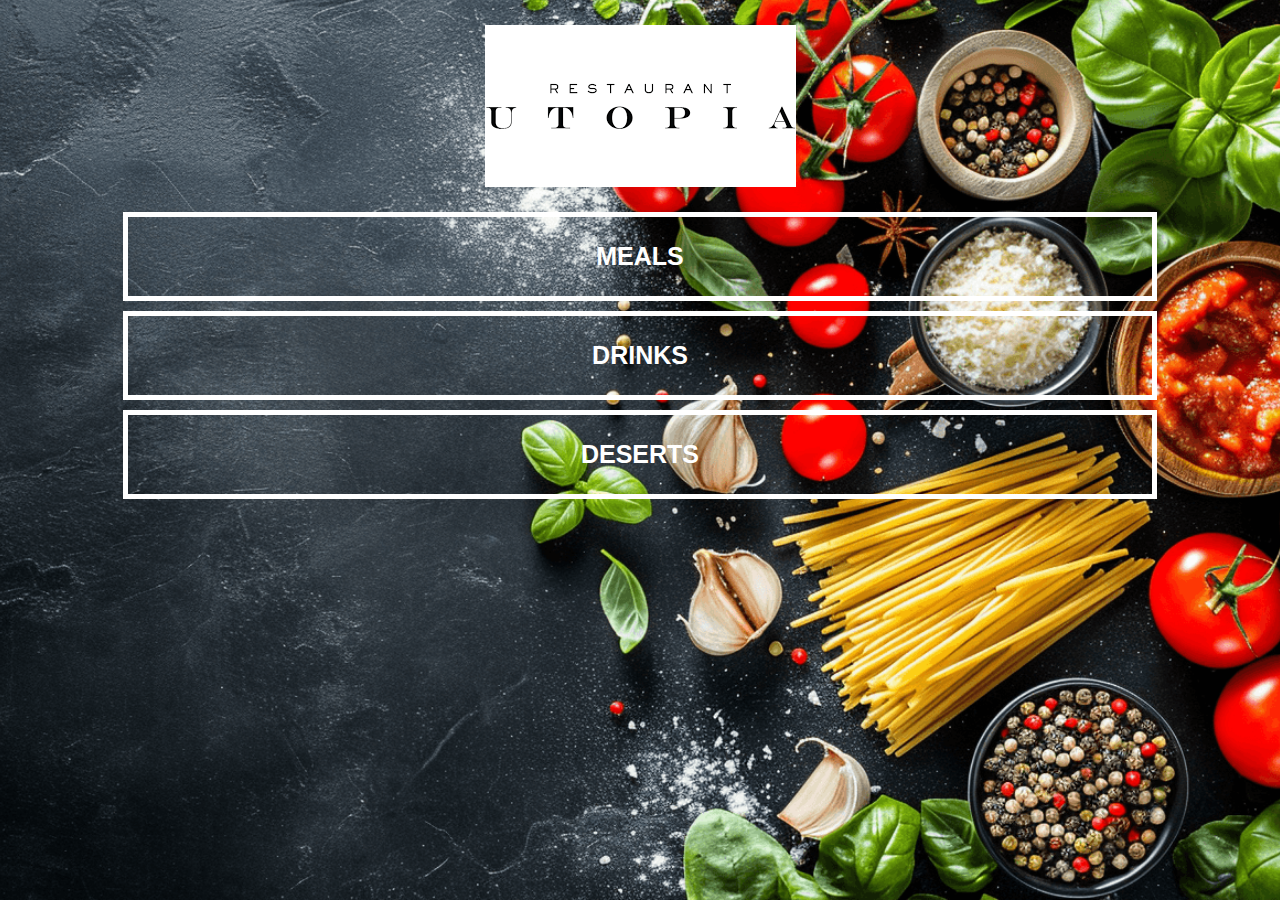
<file: index.html>
<!DOCTYPE html>
<html>
    <head>
        <title>My Recipe Book</title>
        <link rel="stylesheet" href="style.css">
    </head>
    <body class="body-home">
         <div id="home">
             
            
            <img src="images/logo3.png" id="home-logo-text">
            
             
            <div class="home-menu">
            
            <a href="meals.html" class="home-menu-item">
            <p>meals</p>
            </a>
                
            <a href="drinks.html" class="home-menu-item">
            <p>Drinks</p>
            </a>
                
            <a href="deserts.html" class="home-menu-item">
            <p>Deserts</p>
            </a>
            
            
        
            </div>
        </div>
            
    </body>
</html>
</file>
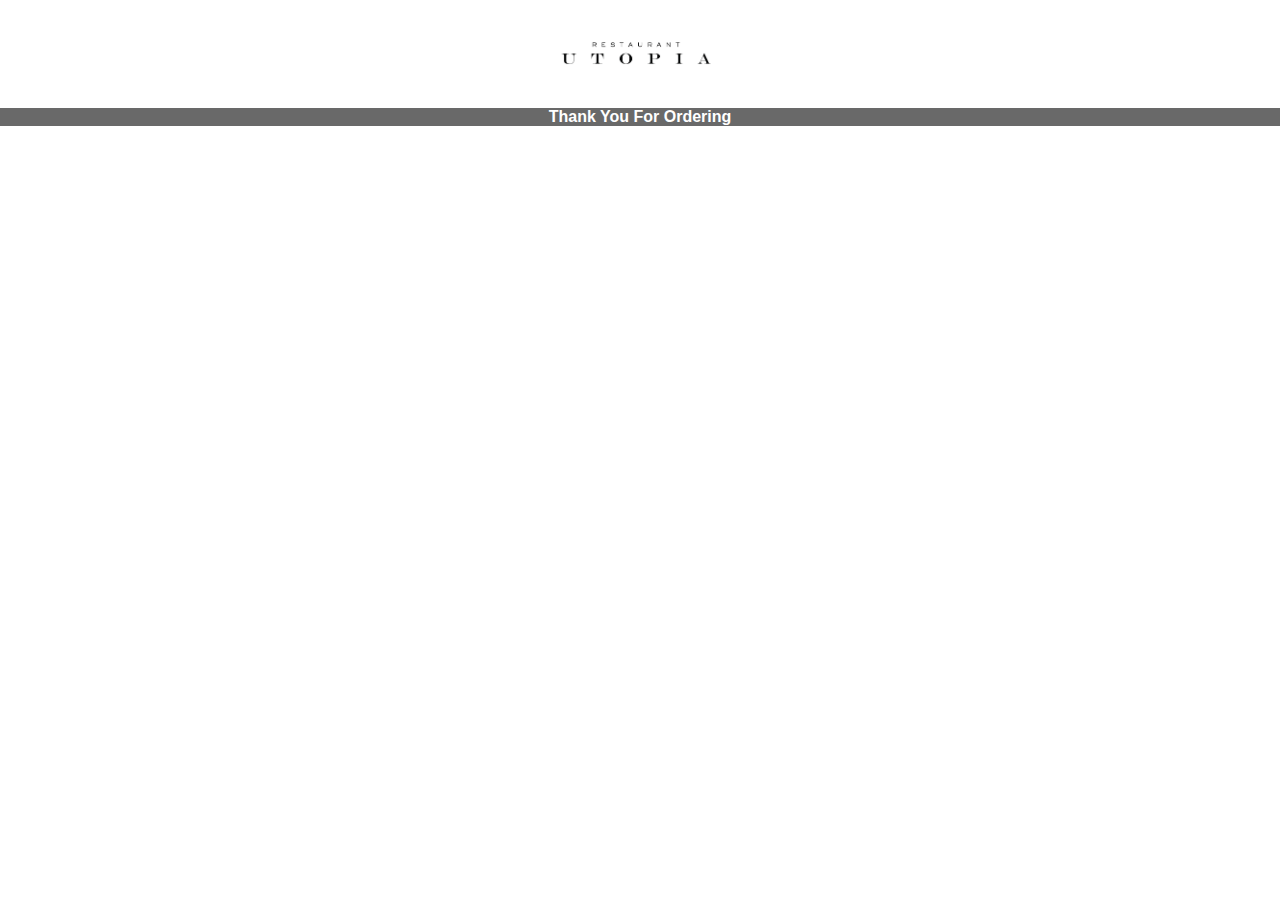
<file: about.html>
<!DOCTYPE html>
<html>
     <head>
        <link rel="stylesheet" href="style.css">
     </head>
     <body>
         <div class="header">
            <a href="index.html">
            <i class="fas fa-arrow-left"></i>   
            </a>
            <img src="images/logo3.png">
         </div>
        
         <a class="button" href="index.html">Thank You For Ordering</a>
     </body> 
</html>
</file>
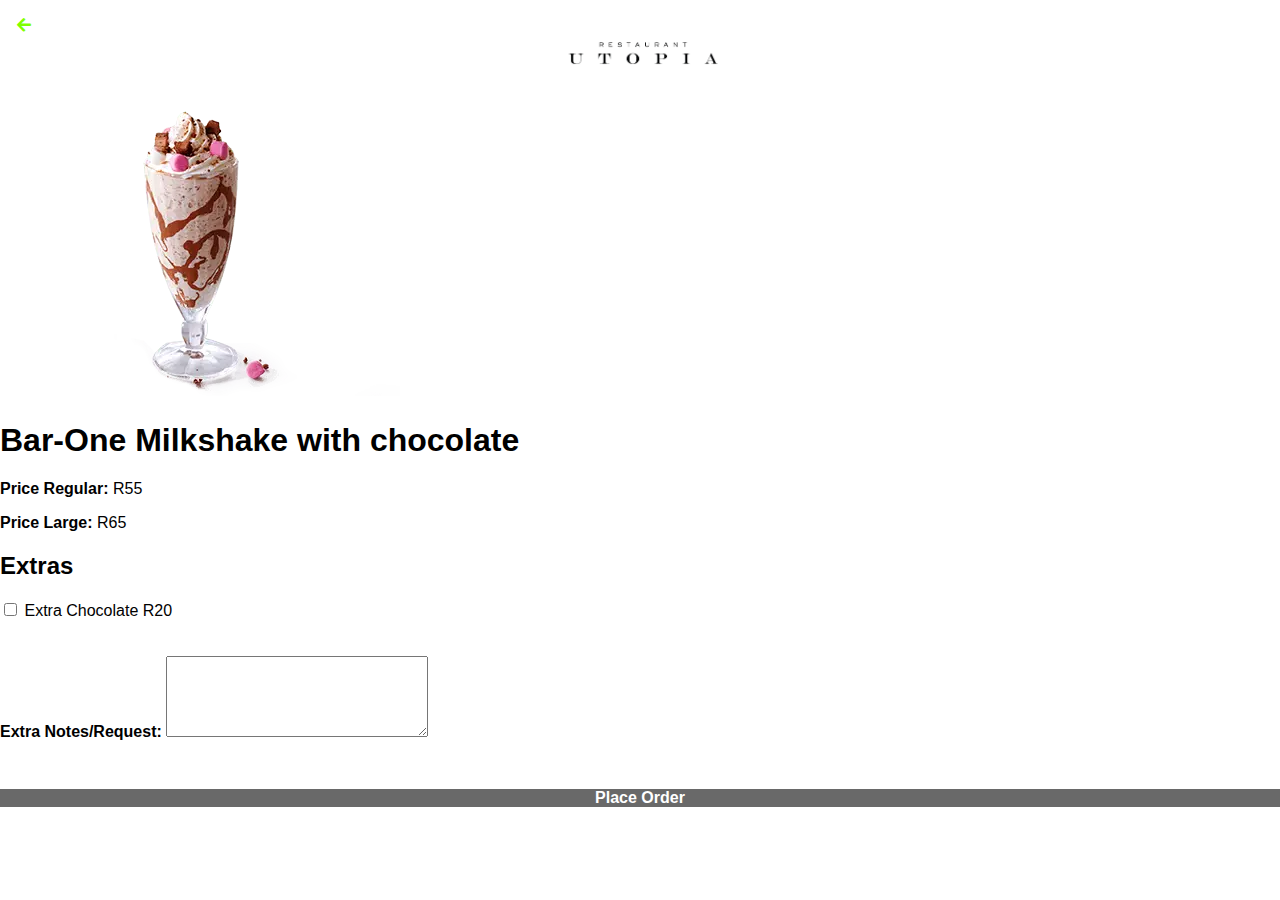
<file: barone.html>
<!DOCTYPE html>
<html>
    <head>
        <title>My Recipe Book | Milshake</title>
        <link rel="stylesheet" href="style.css">
        <link rel="stylesheet" href="fontAwesome/css/all.css">
    </head>
    <body class="body-recipe">
        
         <div class="header">
            <a href="drinks.html">
            <i class="fas fa-arrow-left"></i>   
            </a>
            <img src="images/logo3.png">
         </div>
        
         <div id="recipe">
        
           <div class="recipe-details">
             <img src="images/drinks%201.webp">
             <h1>Bar-One Milkshake with chocolate</h1>
            
           <div class="recipe-details-info">
               <p><b>Price Regular:</b> R55 </p>
               <p><b>Price Large:</b> R65 </p>
              
           </div>
               
           <div class="recipe-details-ing">
               <h2>Extras</h2>
               
               <input id="check 01" type="checkbox">
               <label for="Check 01">Extra Chocolate R20 </label>
               <br/>
              
           </div>
            <br/>
            <br/>
          <form>
               <label for="notes"><b>Extra Notes/Request:</b></label>
               <textarea id="Notes" name="notes" rows="5" cols="30"></textarea>
          </form>
          <br/>
          <br/>
          <a class="button" href="about.html">Place Order</a>
          <br/>
          </div>
          
        </div>
    </body> 
</html>
</file>
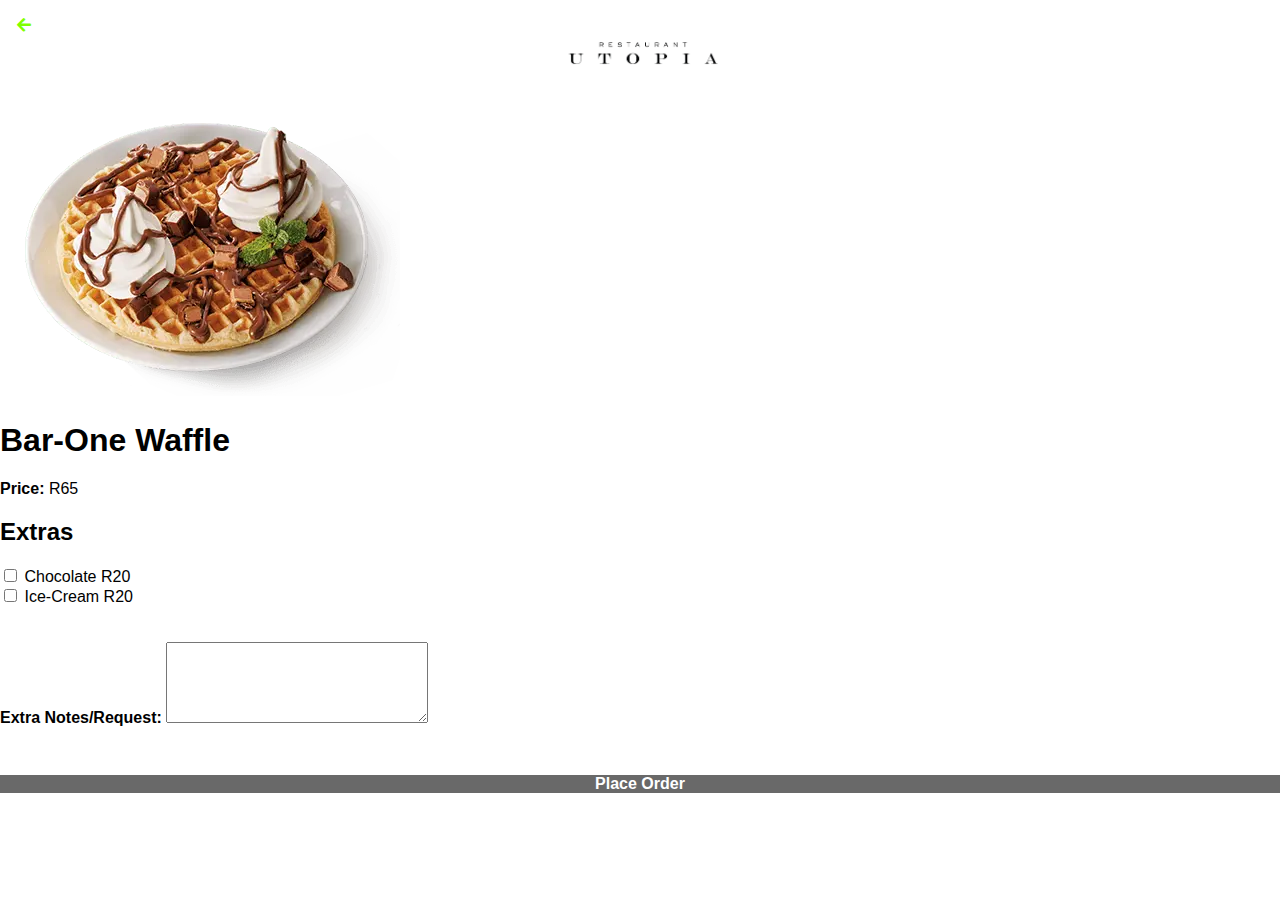
<file: baronewaffle.html>
<!DOCTYPE html>
<html>
    <head>
        <title>My Recipe Book | Milshake</title>
        <link rel="stylesheet" href="style.css">
        <link rel="stylesheet" href="fontAwesome/css/all.css">
    </head>
    <body class="body-recipe">
        
         <div class="header">
            <a href="deserts.html">
            <i class="fas fa-arrow-left"></i>   
            </a>
            <img src="images/logo3.png">
         </div>
        
         <div id="recipe">
        
           <div class="recipe-details">
             <img src="images/d3.webp">
             <h1>Bar-One Waffle</h1>
            
           <div class="recipe-details-info">
               <p><b>Price:</b> R65 </p>
               
              
           </div>
               
           <div class="recipe-details-ing">
               <h2>Extras</h2>
               
               <input id="check 01" type="checkbox">
               <label for="Check 01">Chocolate R20 </label>
               <br/>
              <input id="check 02" type="checkbox">
               <label for="Check 02">Ice-Cream R20 </label>
               <br/>
           </div>
            <br/>
            <br/>
          <form>
               <label for="notes"><b>Extra Notes/Request:</b></label>
               <textarea id="Notes" name="notes" rows="5" cols="30"></textarea>
          </form>
          <br/>
          <br/>
          <a class="button" href="about.html">Place Order</a>
          <br/>
          </div>
          
        </div>
    </body> 
</html>
</file>
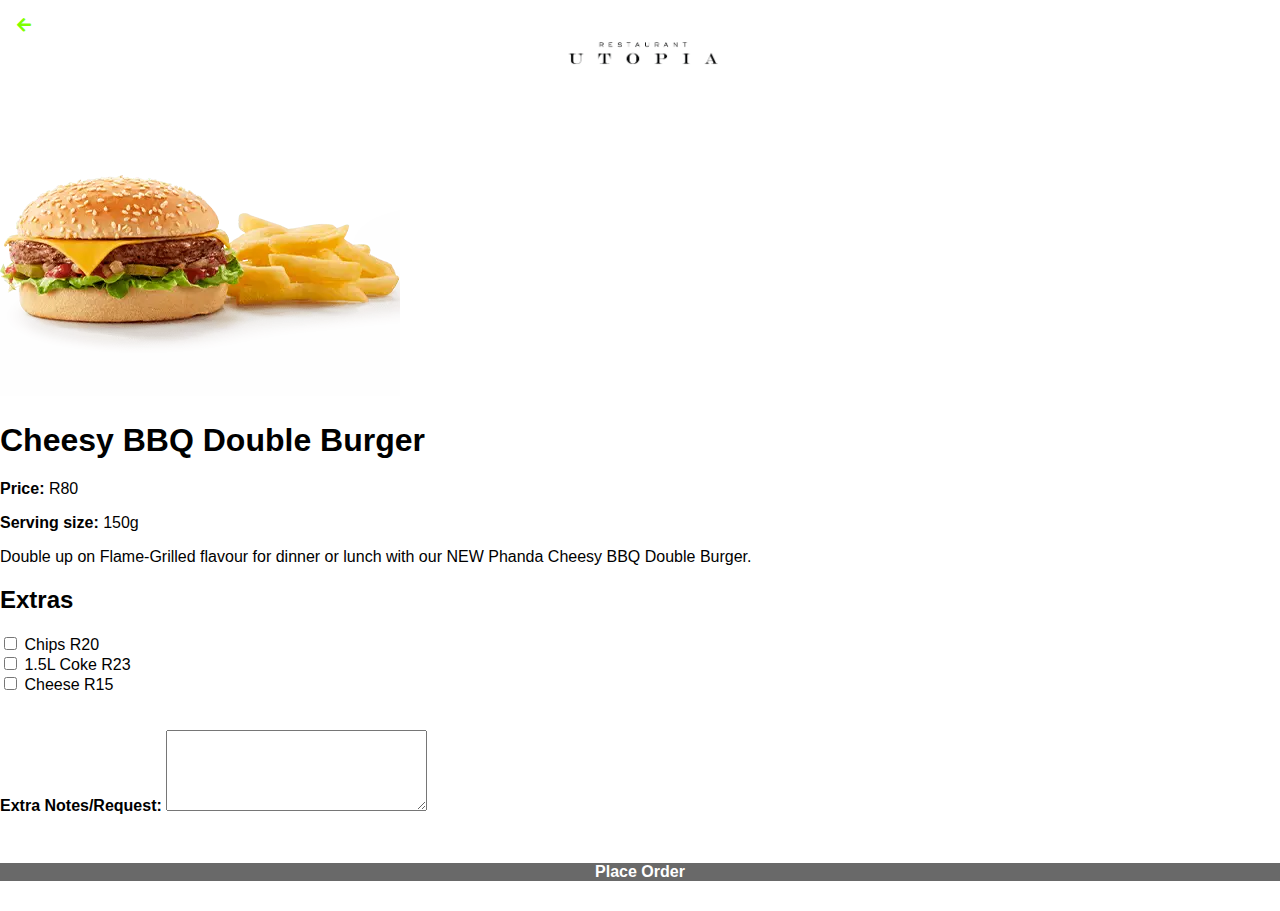
<file: cheesyburger.html>
<!DOCTYPE html>
<html>
    <head>
        <title>My Recipe Book | Meals | Grilled Cheese</title>
        <link rel="stylesheet" href="style.css">
        <link rel="stylesheet" href="fontAwesome/css/all.css">
    </head>
    <body class="body-recipe">
        
         <div class="header">
            <a href="meals.html">
            <i class="fas fa-arrow-left"></i>   
            </a>
            <img src="images/logo3.png">
         </div>
        
         <div id="recipe">
        
           <div class="recipe-details">
             <img src="images/meals%203.webp">
             <h1>Cheesy BBQ Double Burger</h1>
            
           <div class="recipe-details-info">
               <p><b>Price:</b> R80 </p>
               <p><b>Serving size:</b> 150g </p>
               <p>Double up on Flame-Grilled flavour for dinner or lunch with our NEW Phanda Cheesy BBQ Double Burger.</p>
           </div>
               
           <div class="recipe-details-ing">
               <h2>Extras</h2>
               
               <input id="check 01" type="checkbox">
               <label for="Check 01">Chips R20 </label>
               <br/>
               <input id="check 02" type="checkbox">
               <label for="Check 02">1.5L Coke R23</label>
               <br/>
               <input id="check 03" type="checkbox">
               <label for="Check 03">Cheese R15</label>
           </div>
            <br/>
            <br/>
          <form>
               <label for="notes"><b>Extra Notes/Request:</b></label>
               <textarea id="Notes" name="notes" rows="5" cols="30"></textarea>
          </form>
          <br/>
          <br/>
        
         <a class="button" href="about.html">Place Order</a>
         <br/>
          </div>
          
        </div>
    </body> 
</html>
</file>
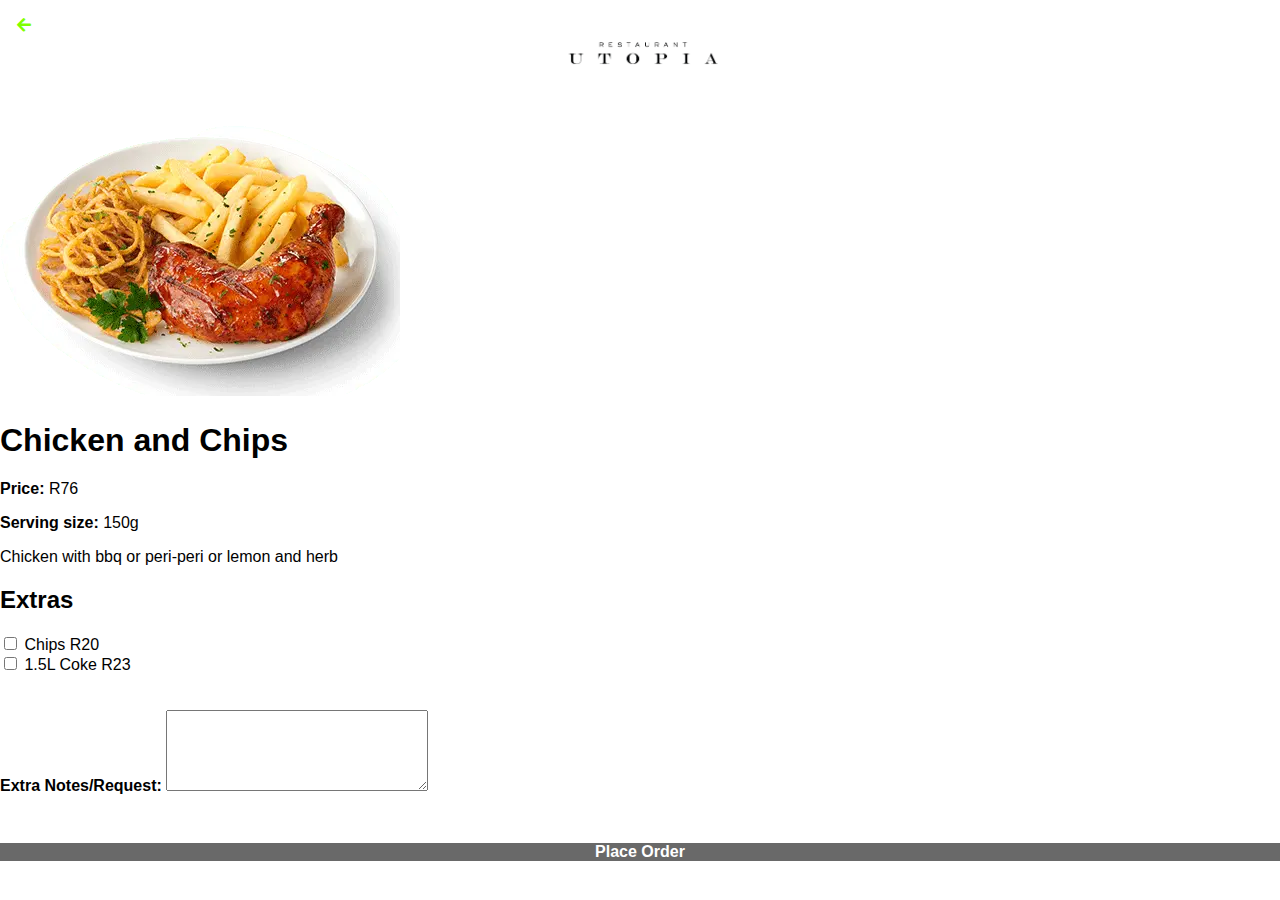
<file: chicken.html>
<!DOCTYPE html>
<html>
    <head>
        <title>My Recipe Book | Meals | Grilled Cheese</title>
        <link rel="stylesheet" href="style.css">
        <link rel="stylesheet" href="fontAwesome/css/all.css">
    </head>
    <body class="body-recipe">
        
         <div class="header">
            <a href="meals.html">
            <i class="fas fa-arrow-left"></i>   
            </a>
            <img src="images/logo3.png">
         </div>
        
         <div id="recipe">
        
           <div class="recipe-details">
             <img src="images/m4.webp">
             <h1>Chicken and Chips</h1>
            
           <div class="recipe-details-info">
               <p><b>Price:</b> R76 </p>
               <p><b>Serving size:</b> 150g </p>
               <p>Chicken with bbq or peri-peri or lemon and herb</p>
           </div>
               
           <div class="recipe-details-ing">
               <h2>Extras</h2>
               
               <input id="check 01" type="checkbox">
               <label for="Check 01">Chips R20 </label>
               <br/>
               <input id="check 02" type="checkbox">
               <label for="Check 02">1.5L Coke R23</label>
               <br/>
           
           </div>
            <br/>
            <br/>
          <form>
               <label for="notes"><b>Extra Notes/Request:</b></label>
               <textarea id="Notes" name="notes" rows="5" cols="30"></textarea>
          </form>
          <br/>
          <br/>
         <a class="button" href="about.html">Place Order</a>
         <br/>
          </div>
          
        </div>
    </body> 
</html>
</file>
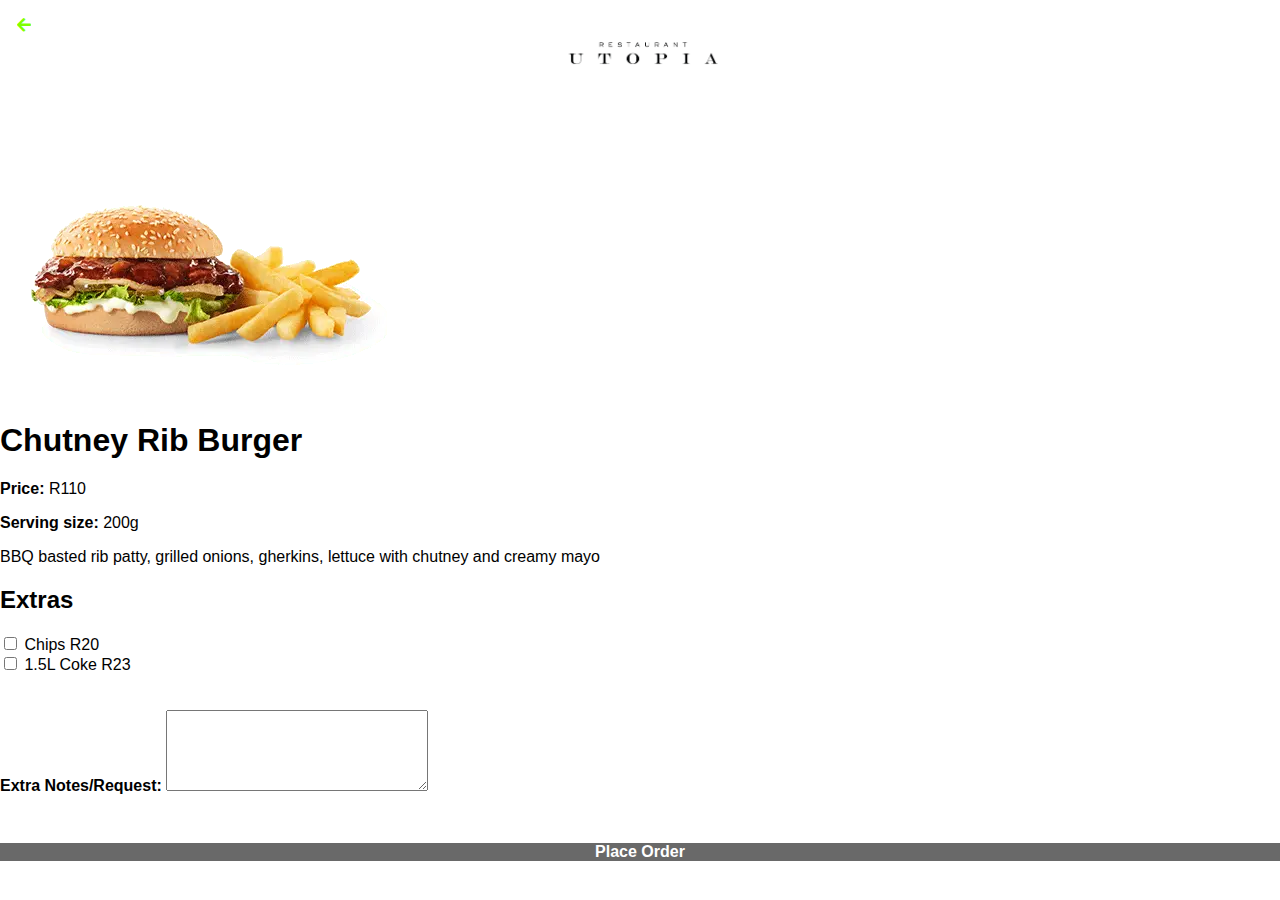
<file: chutneyburger.html>
<!DOCTYPE html>
<html>
    <head>
        <title>My Recipe Book | Meals | Grilled Cheese</title>
        <link rel="stylesheet" href="style.css">
        <link rel="stylesheet" href="fontAwesome/css/all.css">
    </head>
    <body class="body-recipe">
        
         <div class="header">
            <a href="meals.html">
            <i class="fas fa-arrow-left"></i>   
            </a>
            <img src="images/logo3.png">
         </div>
        
         <div id="recipe">
        
           <div class="recipe-details">
             <img src="images/meal%202%20burger.webp">
             <h1>Chutney Rib Burger </h1>
            
           <div class="recipe-details-info">
               <p><b>Price:</b> R110 </p>
               <p><b>Serving size:</b> 200g </p>
               <p>BBQ basted rib patty, grilled onions, gherkins, lettuce with chutney and creamy mayo</p>
           </div>
               
           <div class="recipe-details-ing">
               <h2>Extras</h2>
               
               <input id="check 01" type="checkbox">
               <label for="Check 01">Chips R20 </label>
               <br/>
               <input id="check 02" type="checkbox">
               <label for="Check 02">1.5L Coke R23</label>
           </div>
            <br/>
            <br/>
          <form>
               <label for="notes"><b>Extra Notes/Request:</b></label>
               <textarea id="Notes" name="notes" rows="5" cols="30"></textarea>
          </form>
          <br/>
          <br/>
          <a class="button" href="about.html">Place Order</a>
          <br/>
          </div>
          
        </div>
    </body> 
</html>
</file>
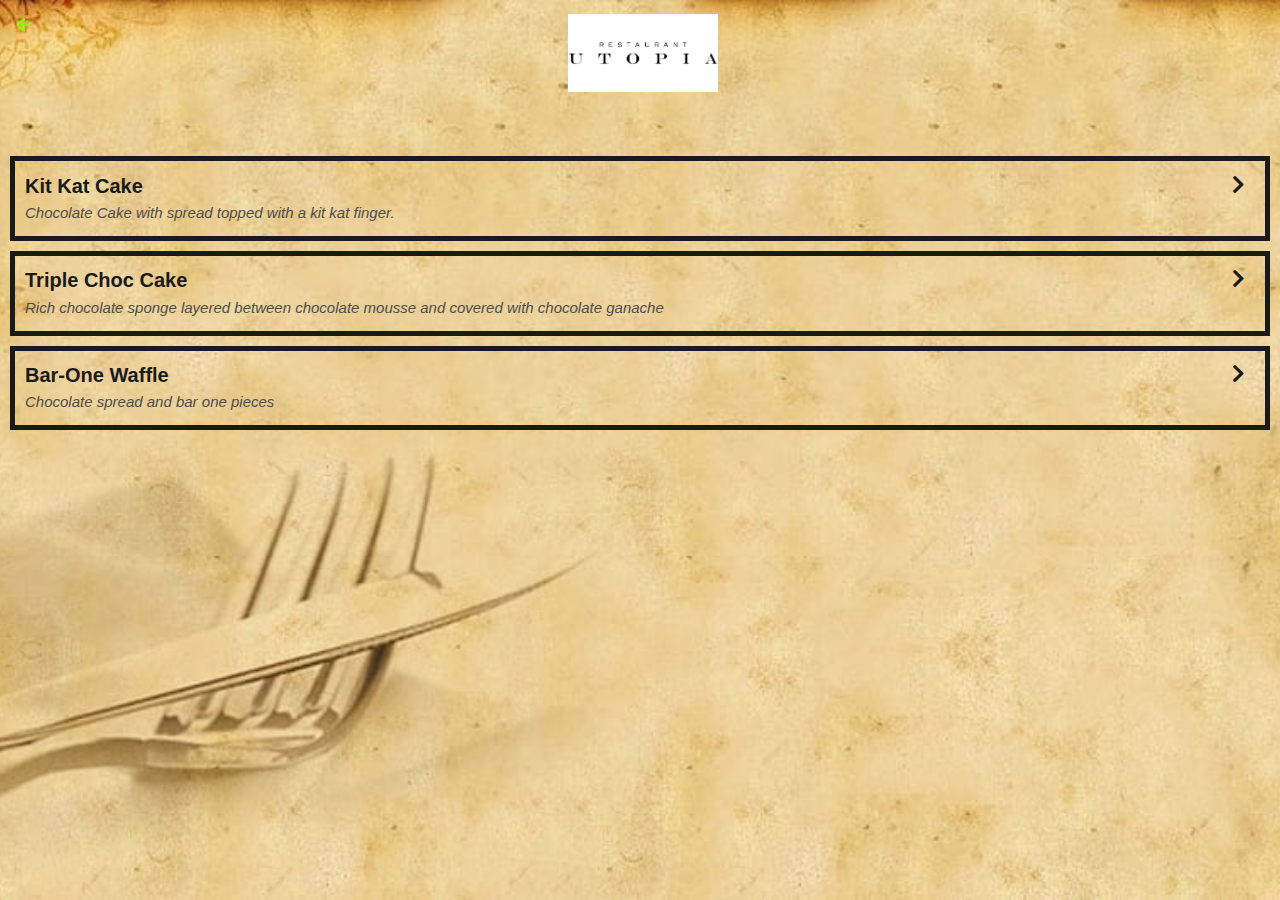
<file: deserts.html>
<!DOCTYPE html>
<html>
    <head>
        <title>My Recipe Book | meals</title>
        <link rel="stylesheet" href="style.css">
        <link rel="stylesheet" href="fontAwesome/css/all.css">
    </head>
    <body class="body-meals">
        
         <div class="header">
         <a href="index.html">
          <i class="fas fa-arrow-left"></i>   
         </a>
          <img src="images/logo3.png">
         </div>
        
         <div id="meals">
        
           <div class="meals-list">
              <a href="kitkat.html">
                  
                <div class="meals-list-item">
              <h1>Kit Kat Cake <i class="fas fa-chevron-right"></i></h1>
              <p>Chocolate Cake with spread topped with a kit kat finger.</p>
                </div>
            
           </a>
             
           </div>
             
            <div class="meals-list">
              <a href="triplechoc.html">
                  
                <div class="meals-list-item">
              <h1>Triple Choc Cake <i class="fas fa-chevron-right"></i></h1>
              <p>Rich chocolate sponge layered between chocolate mousse and covered with chocolate ganache</p>
                </div>
            
           </a>
             
           </div>
             
            <div class="meals-list">
              <a href="baronewaffle.html">
                  
              <div class="meals-list-item">
              <h1>Bar-One Waffle <i class="fas fa-chevron-right"></i></h1>
              <p>Chocolate spread and bar one pieces</p>
              </div>
            
           </a>
             
           </div>
</file>
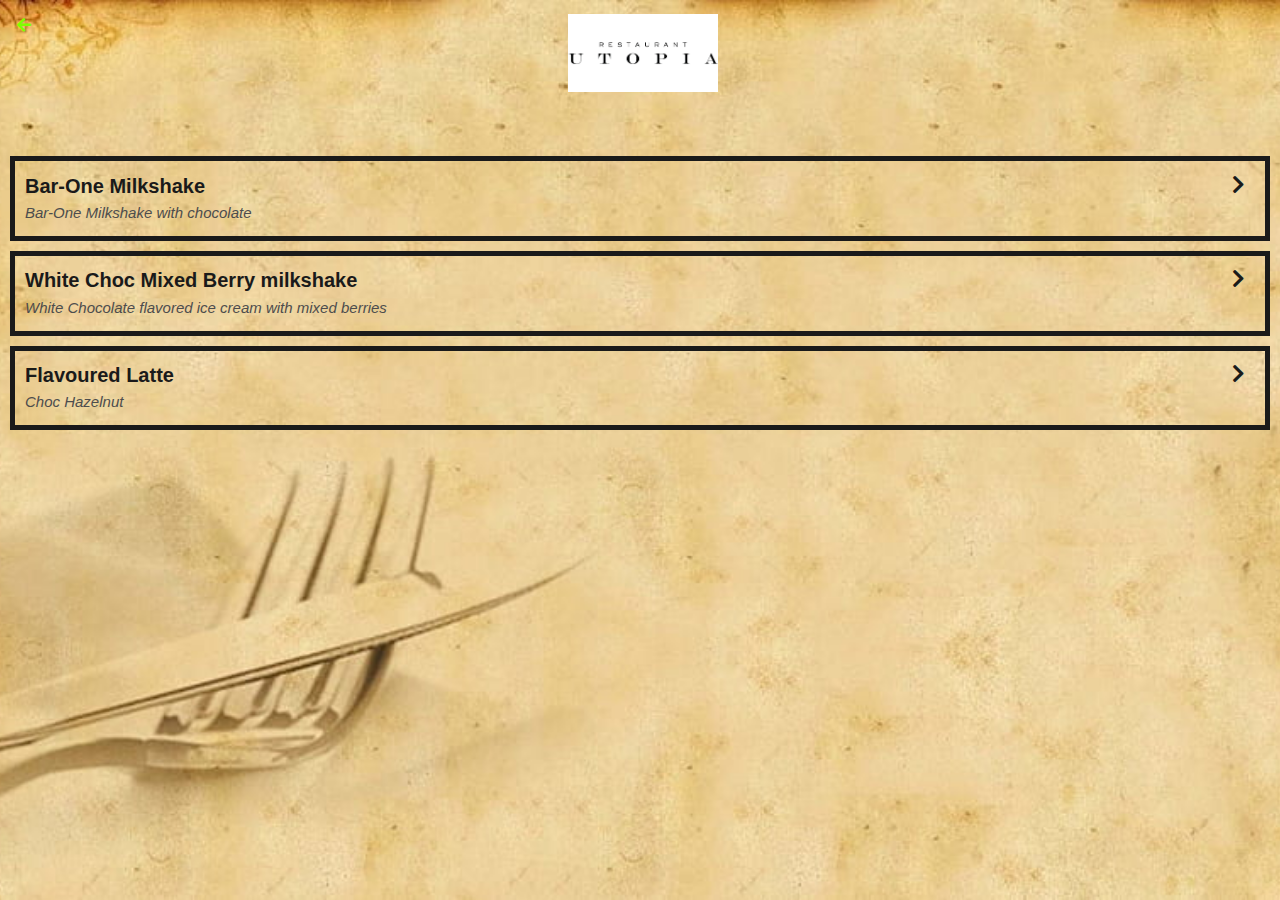
<file: drinks.html>
<!DOCTYPE html>
<html>
    <head>
        <title>My Recipe Book | Drinks</title>
        <link rel="stylesheet" href="style.css">
        <link rel="stylesheet" href="fontAwesome/css/all.css">
    </head>
    <body class="body-meals">
        
         <div class="header">
         <a href="index.html">
          <i class="fas fa-arrow-left"></i>   
         </a>
          <img src="images/logo3.png">
         </div>
        
         <div id="meals">
        
           <div class="meals-list">
              <a href="barone.html">
                  
                <div class="meals-list-item">
              <h1>Bar-One Milkshake<i class="fas fa-chevron-right"></i></h1>
              <p>Bar-One Milkshake with chocolate</p>
                </div>
            
           </a>
             
           </div>
             
            <div class="meals-list">
              <a href="whitechoc.html">
                  
                <div class="meals-list-item">
              <h1>White Choc Mixed Berry milkshake <i class="fas fa-chevron-right"></i></h1>
              <p>White Chocolate flavored ice cream with mixed berries </p>
                </div>
            
           </a>
             
           </div>
             
            <div class="meals-list">
              <a href="latte.html">
                  
                <div class="meals-list-item">
              <h1>Flavoured Latte<i class="fas fa-chevron-right"></i></h1>
              <p>Choc Hazelnut </p>
                </div>
            
           </a>
             
           </div>
           
        </div>
    </body> 
</html>
</file>
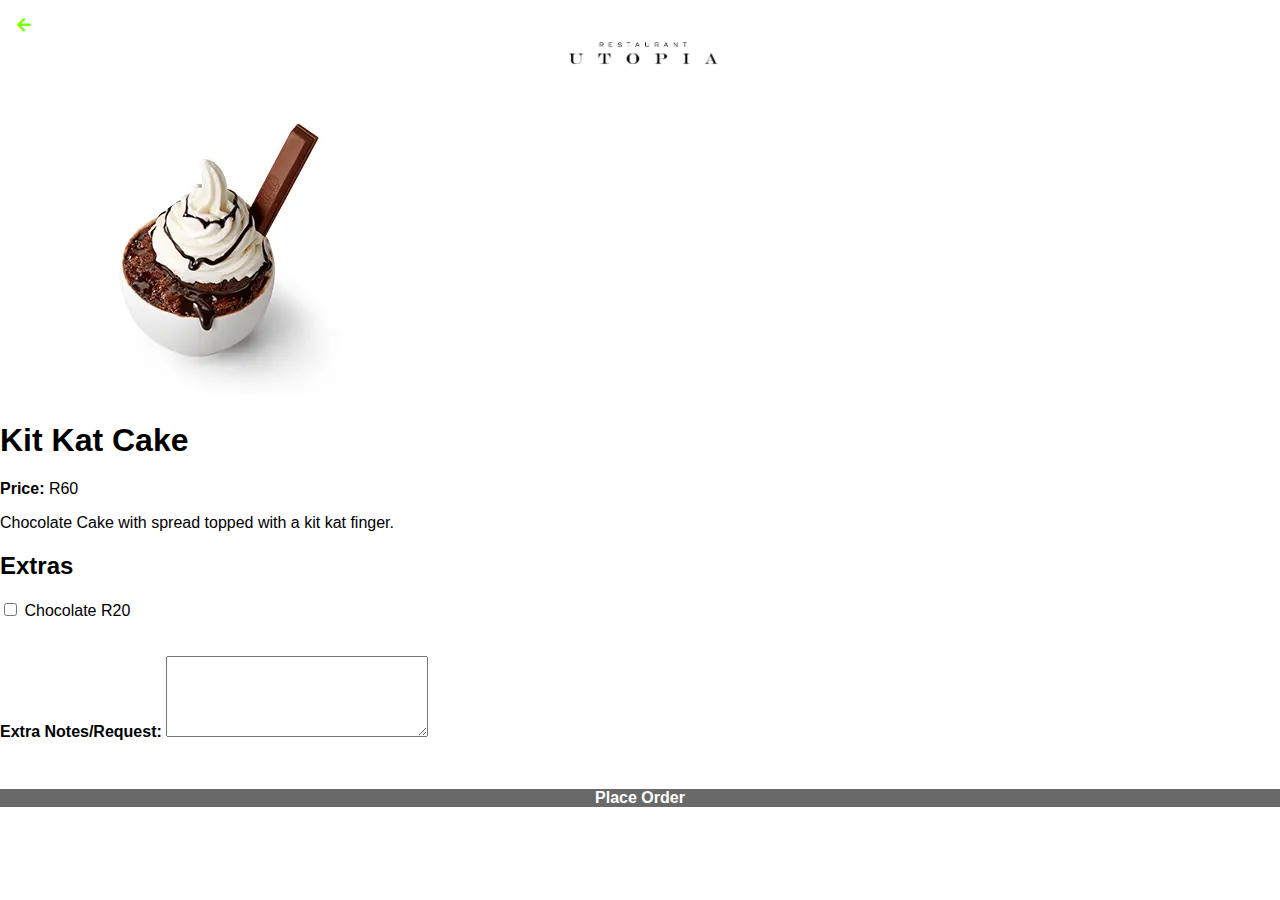
<file: kitkat.html>
<!DOCTYPE html>
<html>
    <head>
        <title>My Recipe Book | Meals | Grilled Cheese</title>
        <link rel="stylesheet" href="style.css">
        <link rel="stylesheet" href="fontAwesome/css/all.css">
    </head>
    <body class="body-recipe">
        
         <div class="header">
            <a href="deserts.html">
            <i class="fas fa-arrow-left"></i>   
            </a>
            <img src="images/logo3.png">
         </div>
        
         <div id="recipe">
        
           <div class="recipe-details">
             <img src="images/d1.webp">
             <h1>Kit Kat Cake</h1>
            
           <div class="recipe-details-info">
               <p><b>Price:</b> R60 </p>
               <p>Chocolate Cake with spread topped with a kit kat finger.</p>
           </div>
               
           <div class="recipe-details-ing">
               <h2>Extras</h2>
               
               <input id="check 01" type="checkbox">
               <label for="Check 01">Chocolate R20 </label>
           </div>
            <br/>
            <br/>
          <form>
               <label for="notes"><b>Extra Notes/Request:</b></label>
               <textarea id="Notes" name="notes" rows="5" cols="30"></textarea>
          </form>
          <br/>
          <br/>
          <a class="button" href="about.html">Place Order</a>
          <br/>
          </div>
          
        </div>
    </body> 
</html>
</file>
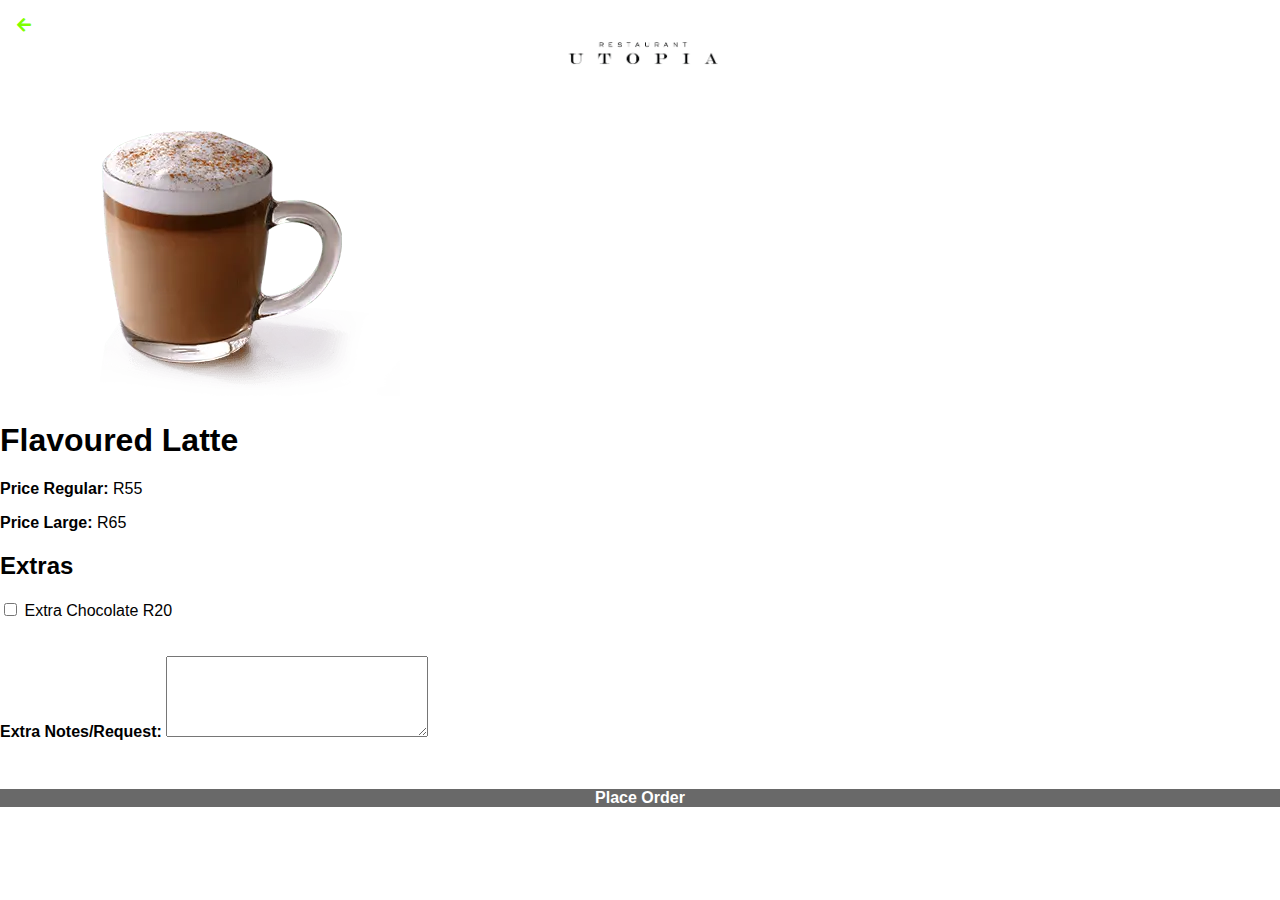
<file: latte.html>
<!DOCTYPE html>
<html>
    <head>
        <title>My Recipe Book | Milshake</title>
        <link rel="stylesheet" href="style.css">
        <link rel="stylesheet" href="fontAwesome/css/all.css">
    </head>
    <body class="body-recipe">
        
         <div class="header">
            <a href="drinks.html">
            <i class="fas fa-arrow-left"></i>   
            </a>
            <img src="images/logo3.png">
         </div>
        
         <div id="recipe">
        
           <div class="recipe-details">
             <img src="images/drinks%203.webp">
             <h1>Flavoured Latte</h1>
            
           <div class="recipe-details-info">
               <p><b>Price Regular:</b> R55 </p>
               <p><b>Price Large:</b> R65 </p>
              
           </div>
               
           <div class="recipe-details-ing">
               <h2>Extras</h2>
               
               <input id="check 01" type="checkbox">
               <label for="Check 01">Extra Chocolate R20 </label>
               <br/>
              
           </div>
            <br/>
            <br/>
          <form>
               <label for="notes"><b>Extra Notes/Request:</b></label>
               <textarea id="Notes" name="notes" rows="5" cols="30"></textarea>
          </form>
          <br/>
          <br/>
          <a class="button" href="about.html">Place Order</a>
          <br/>
          </div>
          
        </div>
    </body> 
</html>
</file>
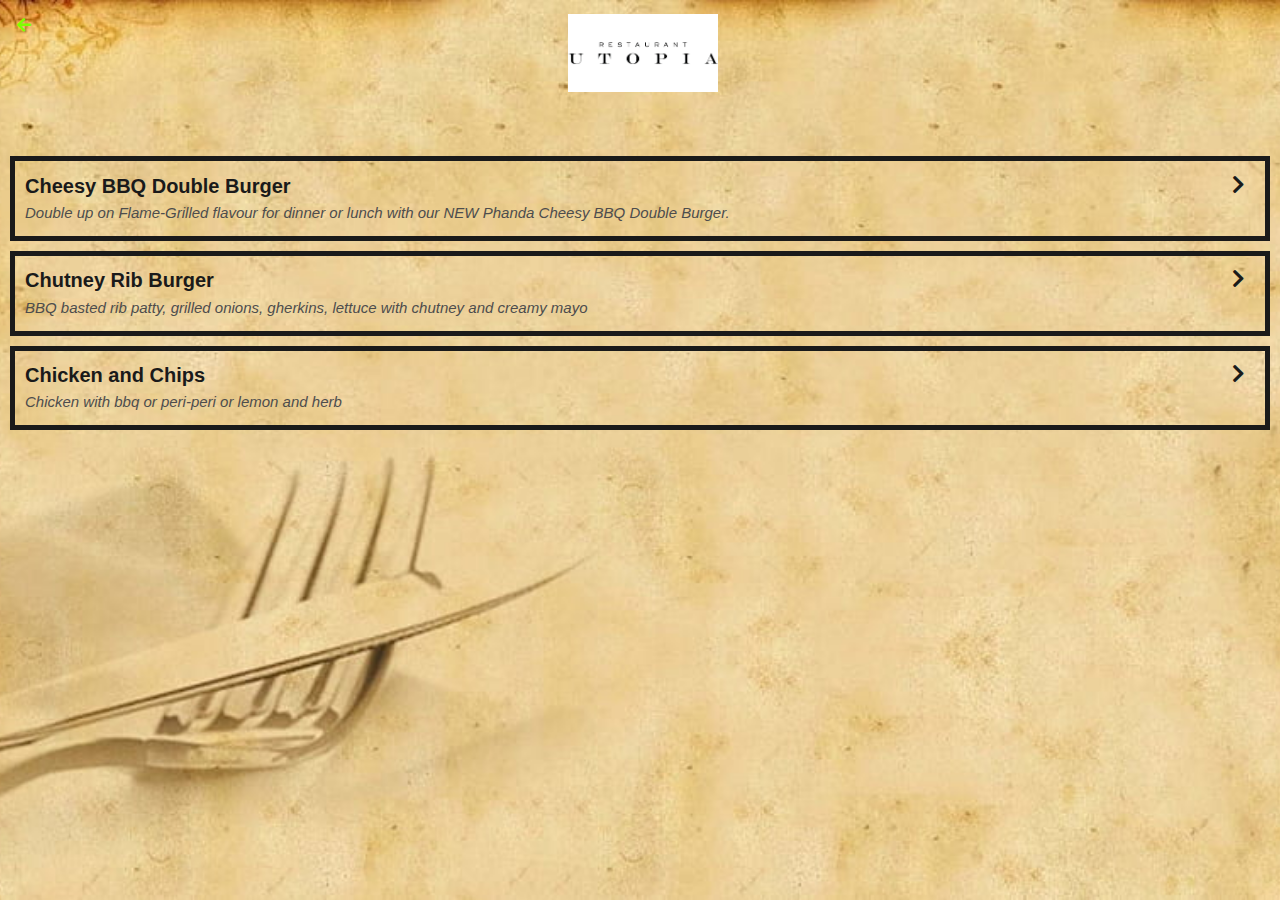
<file: meals.html>
<!DOCTYPE html>
<html>
    <head>
        <title>My Recipe Book | meals</title>
        <link rel="stylesheet" href="style.css">
        <link rel="stylesheet" href="fontAwesome/css/all.css">
    </head>
    <body class="body-meals">
        
         <div class="header">
         <a href="index.html">
          <i class="fas fa-arrow-left"></i>   
         </a>
          <img src="images/logo3.png">
         </div>
        
         <div id="meals">
        
           <div class="meals-list">
              <a href="cheesyburger.html">
                  
                <div class="meals-list-item">
              <h1>Cheesy BBQ Double Burger<i class="fas fa-chevron-right"></i></h1>
              <p>Double up on Flame-Grilled flavour for dinner or lunch with our NEW Phanda Cheesy BBQ Double Burger.</p>
                </div>
            
           </a>
             
           </div>
             
            <div class="meals-list">
              <a href="chutneyburger.html">
                  
                <div class="meals-list-item">
              <h1>Chutney Rib Burger <i class="fas fa-chevron-right"></i></h1>
              <p>BBQ basted rib patty, grilled onions, gherkins, lettuce with chutney and creamy mayo</p>
                </div>
            
           </a>
             
           </div>
            
            <div class="meals-list">
              <a href="chicken.html">
                  
                <div class="meals-list-item">
              <h1>Chicken and Chips <i class="fas fa-chevron-right"></i></h1>
              <p>Chicken with bbq or peri-peri or lemon and herb</p>
                </div>
            
           </a>
             
           </div>
           
        </div>
    </body> 
</html>
</file>
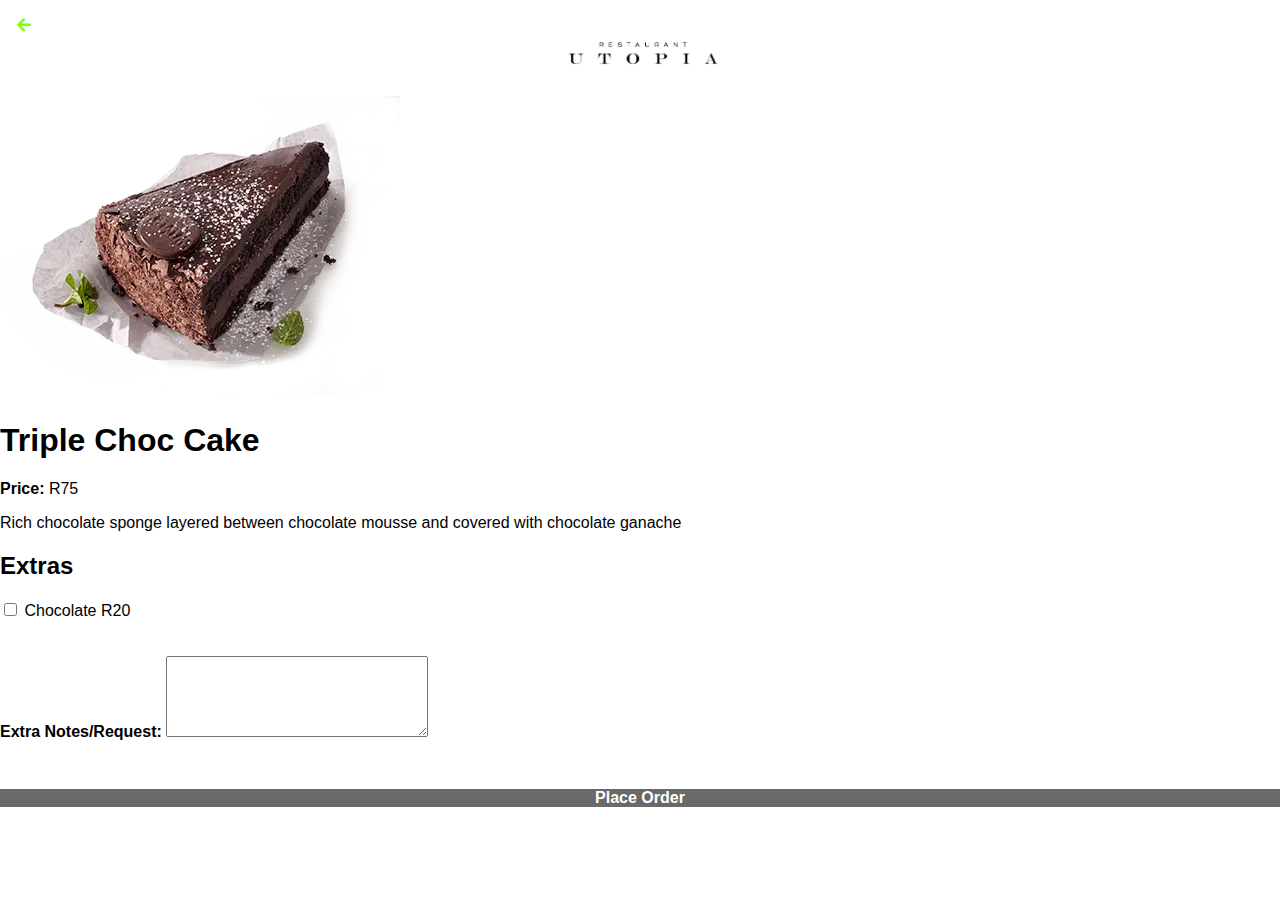
<file: triplechoc.html>
<!DOCTYPE html>
<html>
    <head>
        <title>My Recipe Book | Meals | Grilled Cheese</title>
        <link rel="stylesheet" href="style.css">
        <link rel="stylesheet" href="fontAwesome/css/all.css">
    </head>
    <body class="body-recipe">
        
         <div class="header">
            <a href="deserts.html">
            <i class="fas fa-arrow-left"></i>   
            </a>
            <img src="images/logo3.png">
         </div>
        
         <div id="recipe">
        
           <div class="recipe-details">
             <img src="images/d2.webp">
             <h1>Triple Choc Cake</h1>
            
           <div class="recipe-details-info">
               <p><b>Price:</b> R75 </p>
               <p>Rich chocolate sponge layered between chocolate mousse and covered with chocolate ganache</p>
           </div>
               
           <div class="recipe-details-ing">
               <h2>Extras</h2>
               
               <input id="check 01" type="checkbox">
               <label for="Check 01">Chocolate R20 </label>
           </div>
            <br/>
            <br/>
          <form>
               <label for="notes"><b>Extra Notes/Request:</b></label>
               <textarea id="Notes" name="notes" rows="5" cols="30"></textarea>
          </form>
          <br/>
          <br/>
          <a class="button" href="about.html">Place Order</a>
          <br/>
          </div>
          
        </div>
    </body> 
</html>
</file>
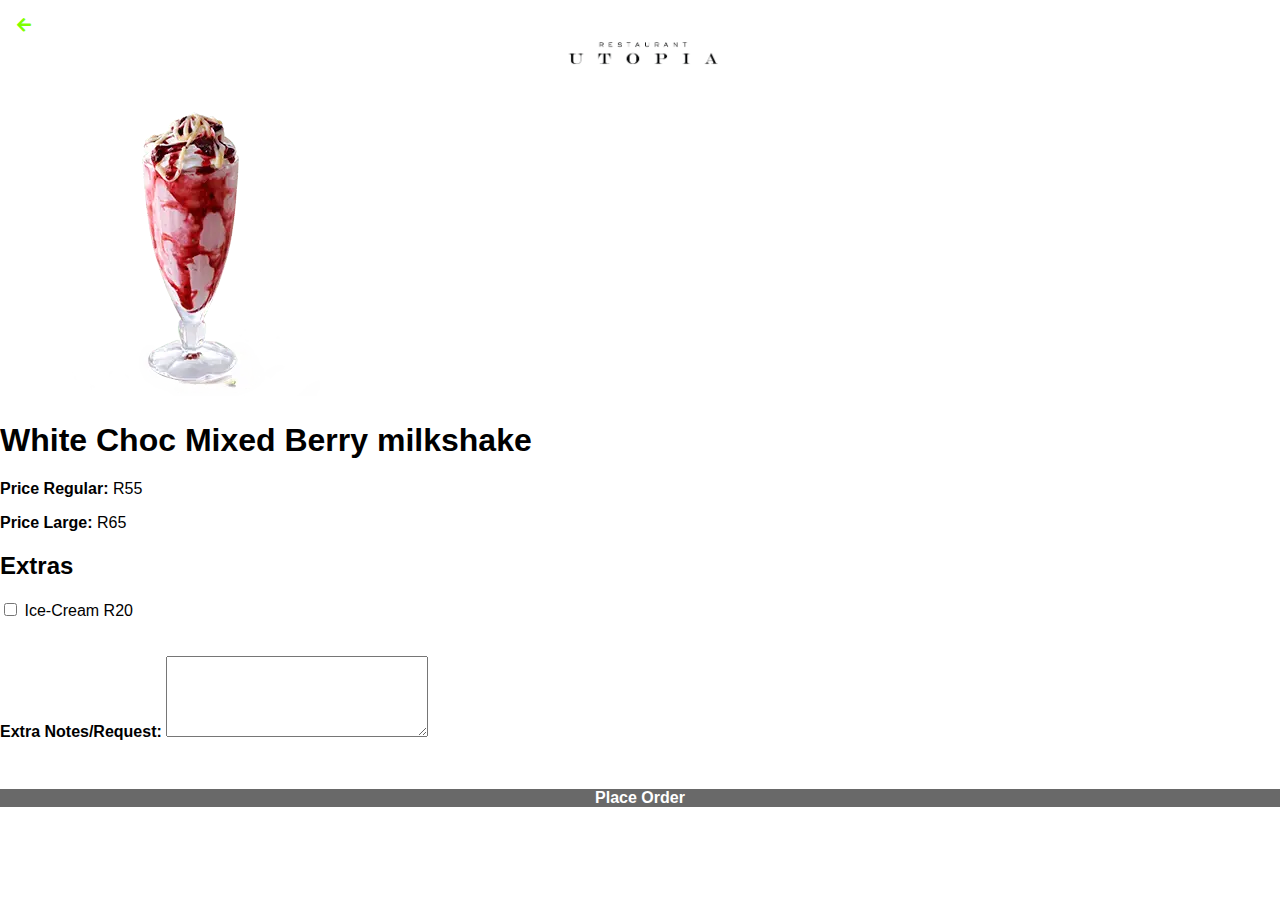
<file: whitechoc.html>
<!DOCTYPE html>
<html>
    <head>
        <title>My Recipe Book | Milshake</title>
        <link rel="stylesheet" href="style.css">
        <link rel="stylesheet" href="fontAwesome/css/all.css">
    </head>
    <body class="body-recipe">
        
         <div class="header">
            <a href="drinks.html">
            <i class="fas fa-arrow-left"></i>   
            </a>
            <img src="images/logo3.png">
         </div>
        
         <div id="recipe">
        
           <div class="recipe-details">
             <img src="images/drinks%202.webp">
             <h1>White Choc Mixed Berry milkshake </h1>
            
           <div class="recipe-details-info">
               <p><b>Price Regular:</b> R55 </p>
               <p><b>Price Large:</b> R65 </p>
              
           </div>
               
           <div class="recipe-details-ing">
               <h2>Extras</h2>
               
               <input id="check 01" type="checkbox">
               <label for="Check 01">Ice-Cream R20 </label>
               <br/>
              
           </div>
            <br/>
            <br/>
          <form>
               <label for="notes"><b>Extra Notes/Request:</b></label>
               <textarea id="Notes" name="notes" rows="5" cols="30"></textarea>
          </form>
          <br/>
          <br/>
          <a class="button" href="about.html">Place Order</a>
          <br/>
          </div>
          
        </div>
    </body> 
</html>
</file>
<file: style.css>
body{
    font-family: sans-serif;
    margin: 0;
    padding: 0;
    height: 100%;
}

.body-home{
    background-image: url('images/back1.webp');
    background-position: center;
    background-attachment: fixed;
    background-repeat: no-repeat;
    background-size: cover;
}

.body-meals{
    background-image: url('images/b2.jpg');
    background-position: center;
    background-attachment: fixed;
    background-repeat: no-repeat;
    background-size: cover;
}

        
        
    /*========== Home Page ==========*/


#home-logo-text{
    width: auto;
    display: block;
    margin: auto;
    padding: 25px;
}

/*===== Home Page Menu =====*/

.home-menu-item{
    text-decoration: none;
    text-transform: uppercase;
    
    color: white;
    font-size: 25px;
    font-weight: bold;
    text-align: center;
    border: 5px solid white;
    
    display: block;
    margin: auto;
    margin-bottom: 10px;
    width: 80%;
}

html{
    height: 100%;
}

/*========== Header ==========*/

.header{
 
    text-align: center;
}

.header i{
    float: left;
    padding: 17px 0px 0px 17px;
    color: chartreuse;
}

.header img{
    width: 150px;
    padding-top: 14px;
    padding-right: 25px;
}

/*========== Meals Page ==========*/

/*===== Meals Page Menu =====*/

#meals{
    padding-top: 50px;
}


.meals-list a{
    text-decoration: none;
}

.meals-list-item{
    border: 5px solid #1a1a1a;
    margin: 10px;
}
.meals-list-item h1{
    font-weight: bold;
    font-size: 20px;
    color: #1a1a1a;
    padding-left: 10px;
}

.meals-list-item i{
    float: right;
    color: #1a1a1a;
    padding-right: 20px;
}

.meals-list-item p{
    font-size: 15px;
    font-style: italic;
    color: #4d4d4d;
    margin-top: -7px;
    padding-left: 10px;
}
    


.button{
    display: block;
    width: 100%;
    background-color:dimgrey;
    text-decoration: none;
    text-align: center;
    color: white;
    font-size: 16px;
    font-weight: 600;
    margin: 12px 0;
    padding: 8px o;
}

.button:hover{
    color: darkred;



/*========== Responsive Layout ==========*/

@media only screen and (min-width: 600px) {
    #meals{
        width: 80%;
        margin: auto;
    }
    
    #recipe{
        width: 80%;
        margin: auto;
    }
}
    
@media only screen and (min-width: 1000px)  {
     #meals{
        width: 60%;
        margin: auto;
    }
    
    #recipe{
        width: 60%;
        margin: auto;
    }
} 
    

@media only screen and (min-width: 1500px)  {
     #meals{
        width: 40%;
        margin: auto;
    }
    
    #recipe{
        width: 40%;
        margin: auto;
    }
} 
    
@media only screen and (min-width: 720px) {
   .body-home{
       width: 20%;
       margin: auto;
}
</file>
